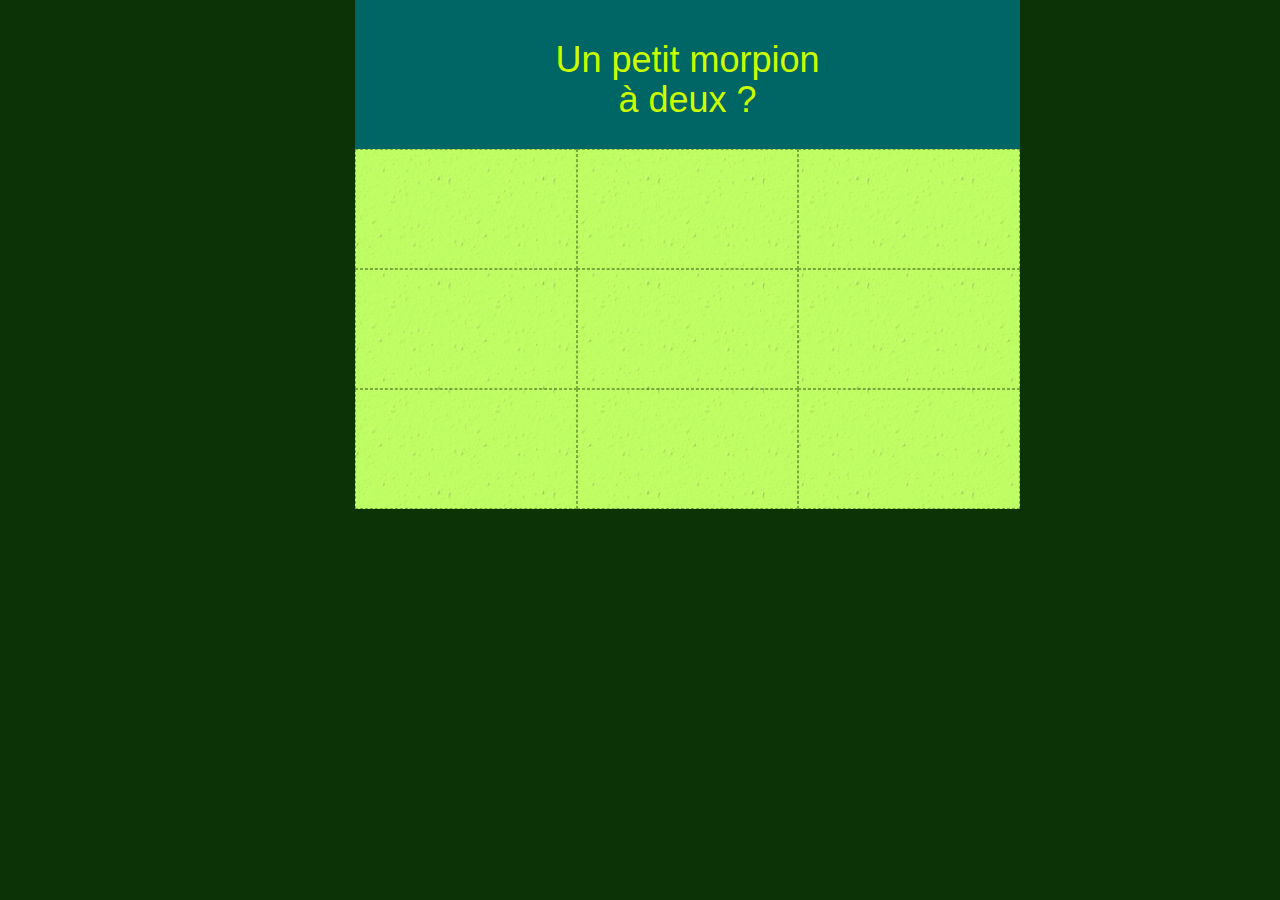
<file: index.html>
<!doctype html>
<html>
<head>
	<meta charset="UTF-8">

	<title>Jeu Morpion</title>
	<!-- Lien vers Styles Bootstrap pour le responsive -->
	<link rel="stylesheet" type="text/css" href="css/bootstrap-3.3.7-dist/css/bootstrap.min.css" />

	<!-- Lien vers mes Styles CSS -->
	<link rel="stylesheet" type="text/css" href="css/styles_morpion.css" />
</head>

<body>

	<div class="container">
		<header class="col-md-7 col-md-offset-3 rel">
			<h1>Un petit morpion<br />à deux ?</h1>
		</header>
		<div class="col-md-7 col-md-offset-3 rel">
			<div id="jeu" class="row">
				<!-- Ligne X1 -->
				<div id="x1y1" class="col-xs-4 nonJoue"></div>
				<div id="x1y2" class="col-xs-4 nonJoue"></div>
				<div id="x1y3" class="col-xs-4 nonJoue"></div>
				<!-- Ligne X2 -->
				<div id="x2y1" class="col-xs-4 nonJoue"></div>
				<div id="x2y2" class="col-xs-4 nonJoue"></div>
				<div id="x2y3" class="col-xs-4 nonJoue"></div>
				<!-- Ligne X3 -->
				<div id="x3y1" class="col-xs-4 nonJoue"></div>
				<div id="x3y2" class="col-xs-4 nonJoue"></div>
				<div id="x3y3" class="col-xs-4 nonJoue"></div>
			</div>


			<div id="victoire" class="col-md-7 col-md-offset-3">
				<!-- Div vide, qui sera remplie par le javascript en cas de victoire
				 d'un des deux joueurs on de match nul. -->
			</div><!--Fin div victoire-->
		</div>

		<div id="score" class="col-md-7 col-md-offset-3">
		<!-- Div vide, où s'affichera le score sera remplie grace aux javascript -->
		</div><!--fin div score-->


	</div>


	<script type="text/javascript" src="scripts/scripts_morpion.js"></script>
</body>
</html>
</file>
<file: css/styles_morpion.css>
/* CSS Jeu Morpion */
body {
	background-color: rgb(12,51,5);
}

header{
	background-color:#006565;

	color:#cbff00;
	text-align: center;
	padding: 20px 0;
}

#jeu {
	background: url(../images/Fond_1.png) no-repeat;
	background-size: cover;
	padding: 0;
}


.col-xs-4 {
	border: 1px solid rgba(12,51,5,0.4);
	height: 120px;
	border-style: dashed;
}


/* ************* Class Case Jeu ************ */
.nonJoue{
	/* Class vide, mais que je teste dans le javascript, pour savoir si la case a été jouée */
}


.joueur1{
	background: url(../images/pion_m1.png) no-repeat center;
	background-size: contain;
}

.joueur2{
	background: url(../images/pion_m2.png) no-repeat center;
	background-size: contain;

}



/* ********** Div Victoire *********** */
.rel{
	position: relative;
	/* je la déclare en position relative, pour que la #victoire (qui est une div enfant)
	que je déclare en absolute, calcule sa position à partir de cette div,
	et non pas à partir du coin en haut à gauche de l'écran */
}



#victoire{
	background-color: rgba(230,77,18,0.80); /* rgba pour avoir la transparence */
	position: absolute;
	/* Je déclare cette div en absolute pour la faire sortire du flux,
	elle peut ainsi ce positionner par dessus #jeu */

	top: 0;
  	right: 0;
	height: 100%;
	width: 100%;

	color:#FFFFFF;
	font-size: 3em;
	}

#victoire, p{
	margin: auto;
	text-align: center;
}


/* ************ Score joueurs ********** */
#score{
	display: block;
	padding-top: 5px;

	color: #cbff00;
	text-align: center;
	font-size: 1.5em;

}
</file>
